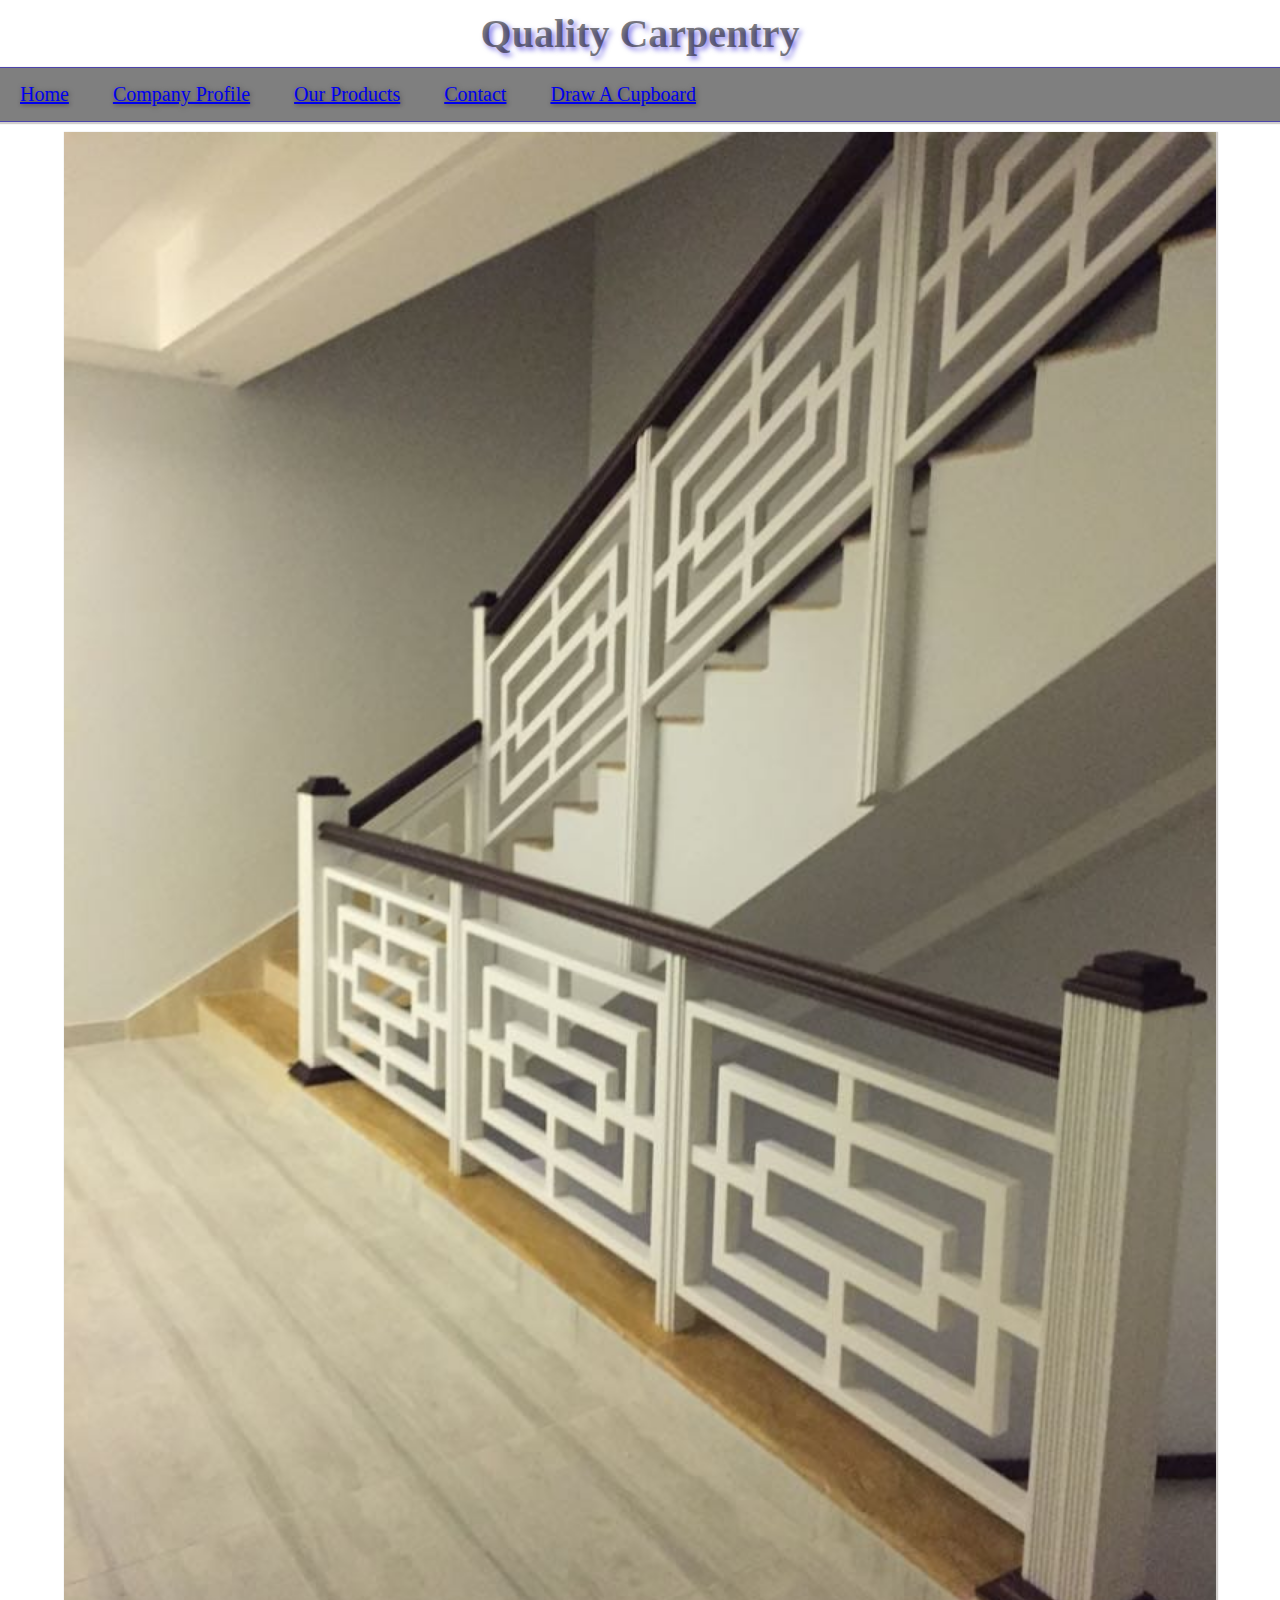
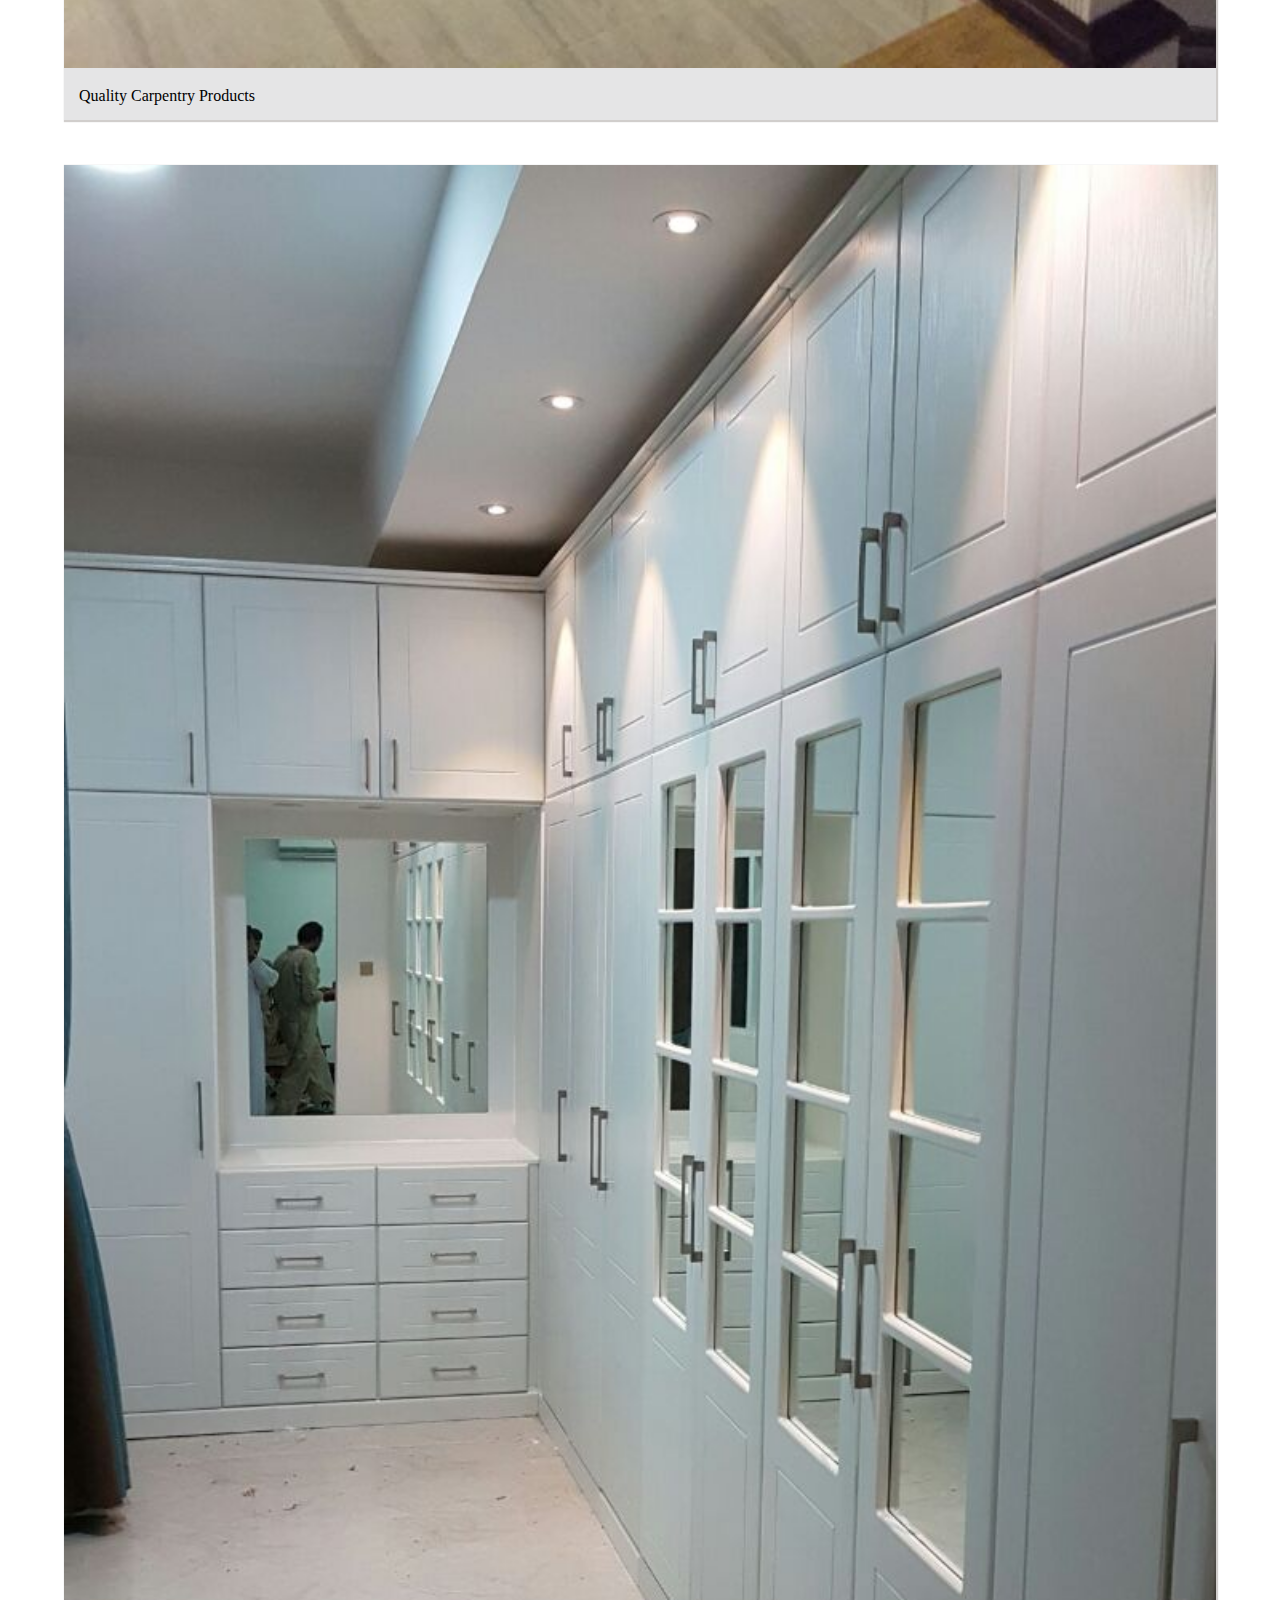
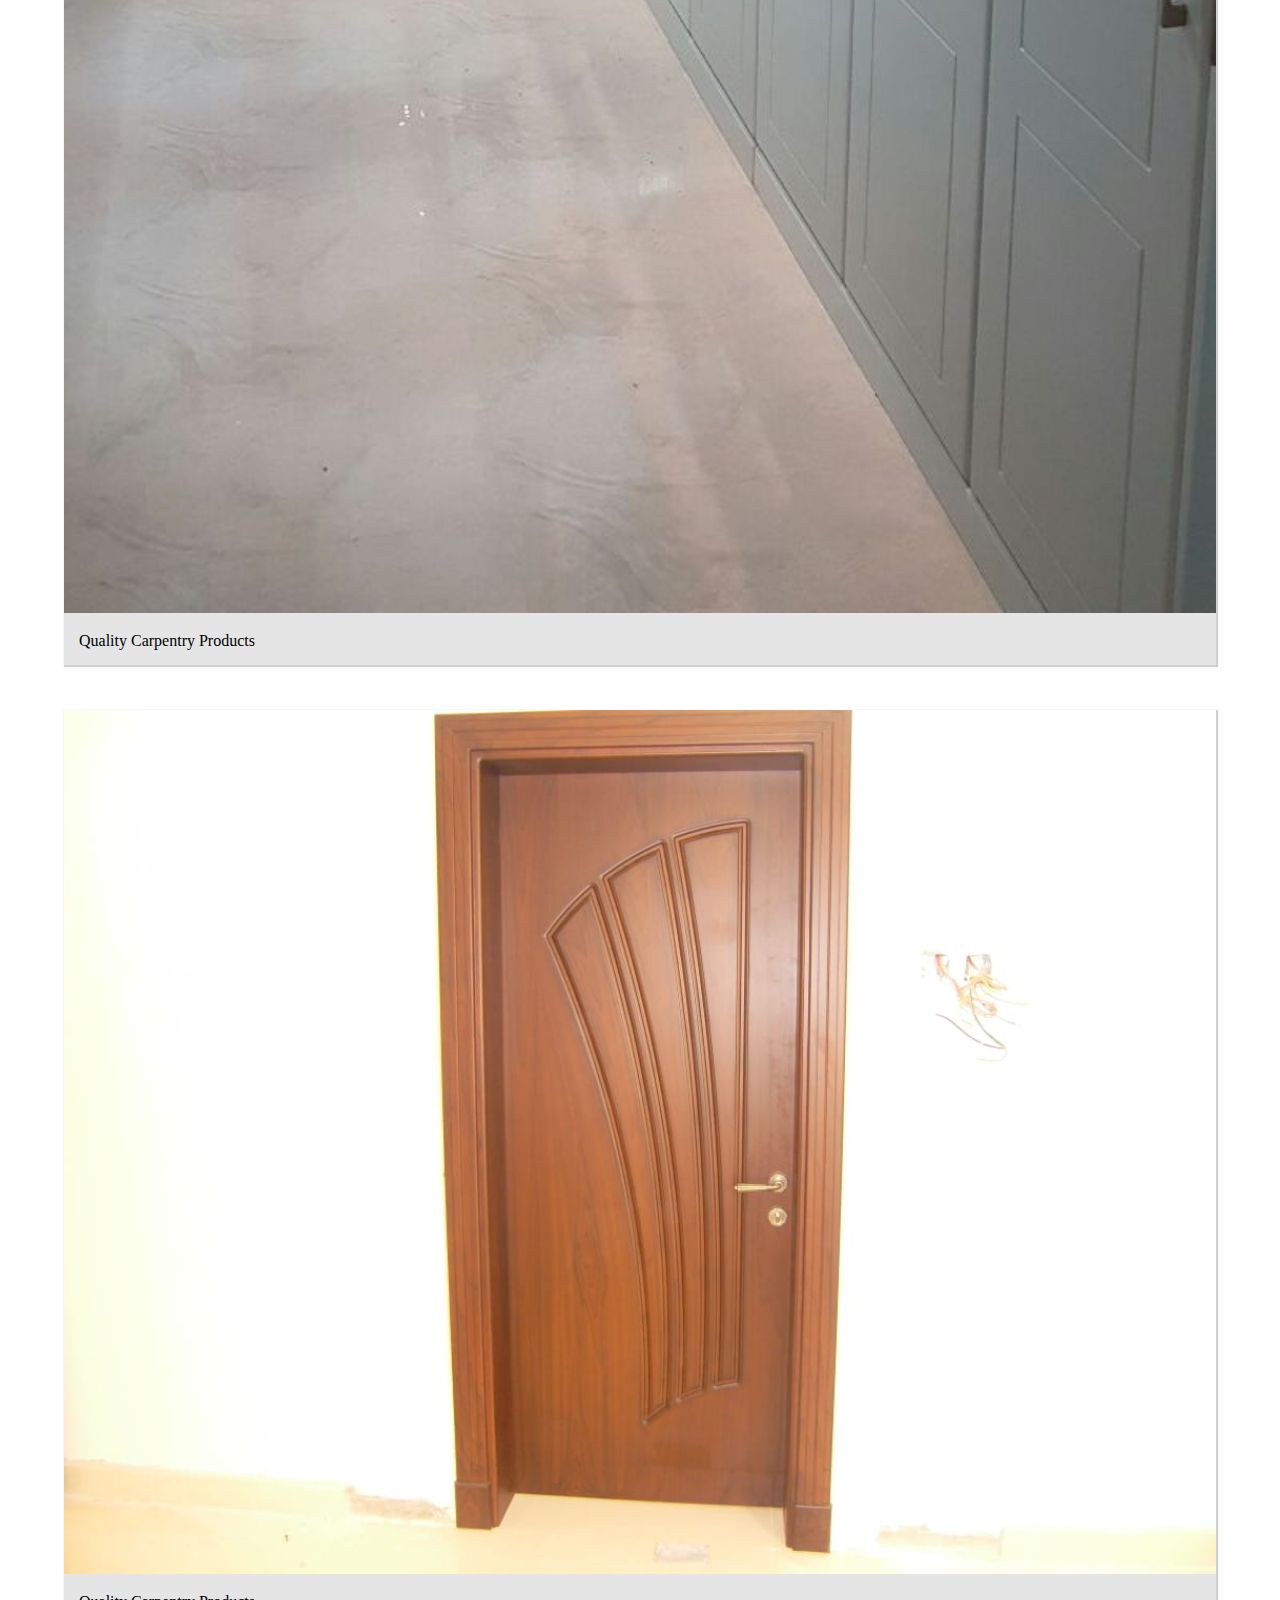
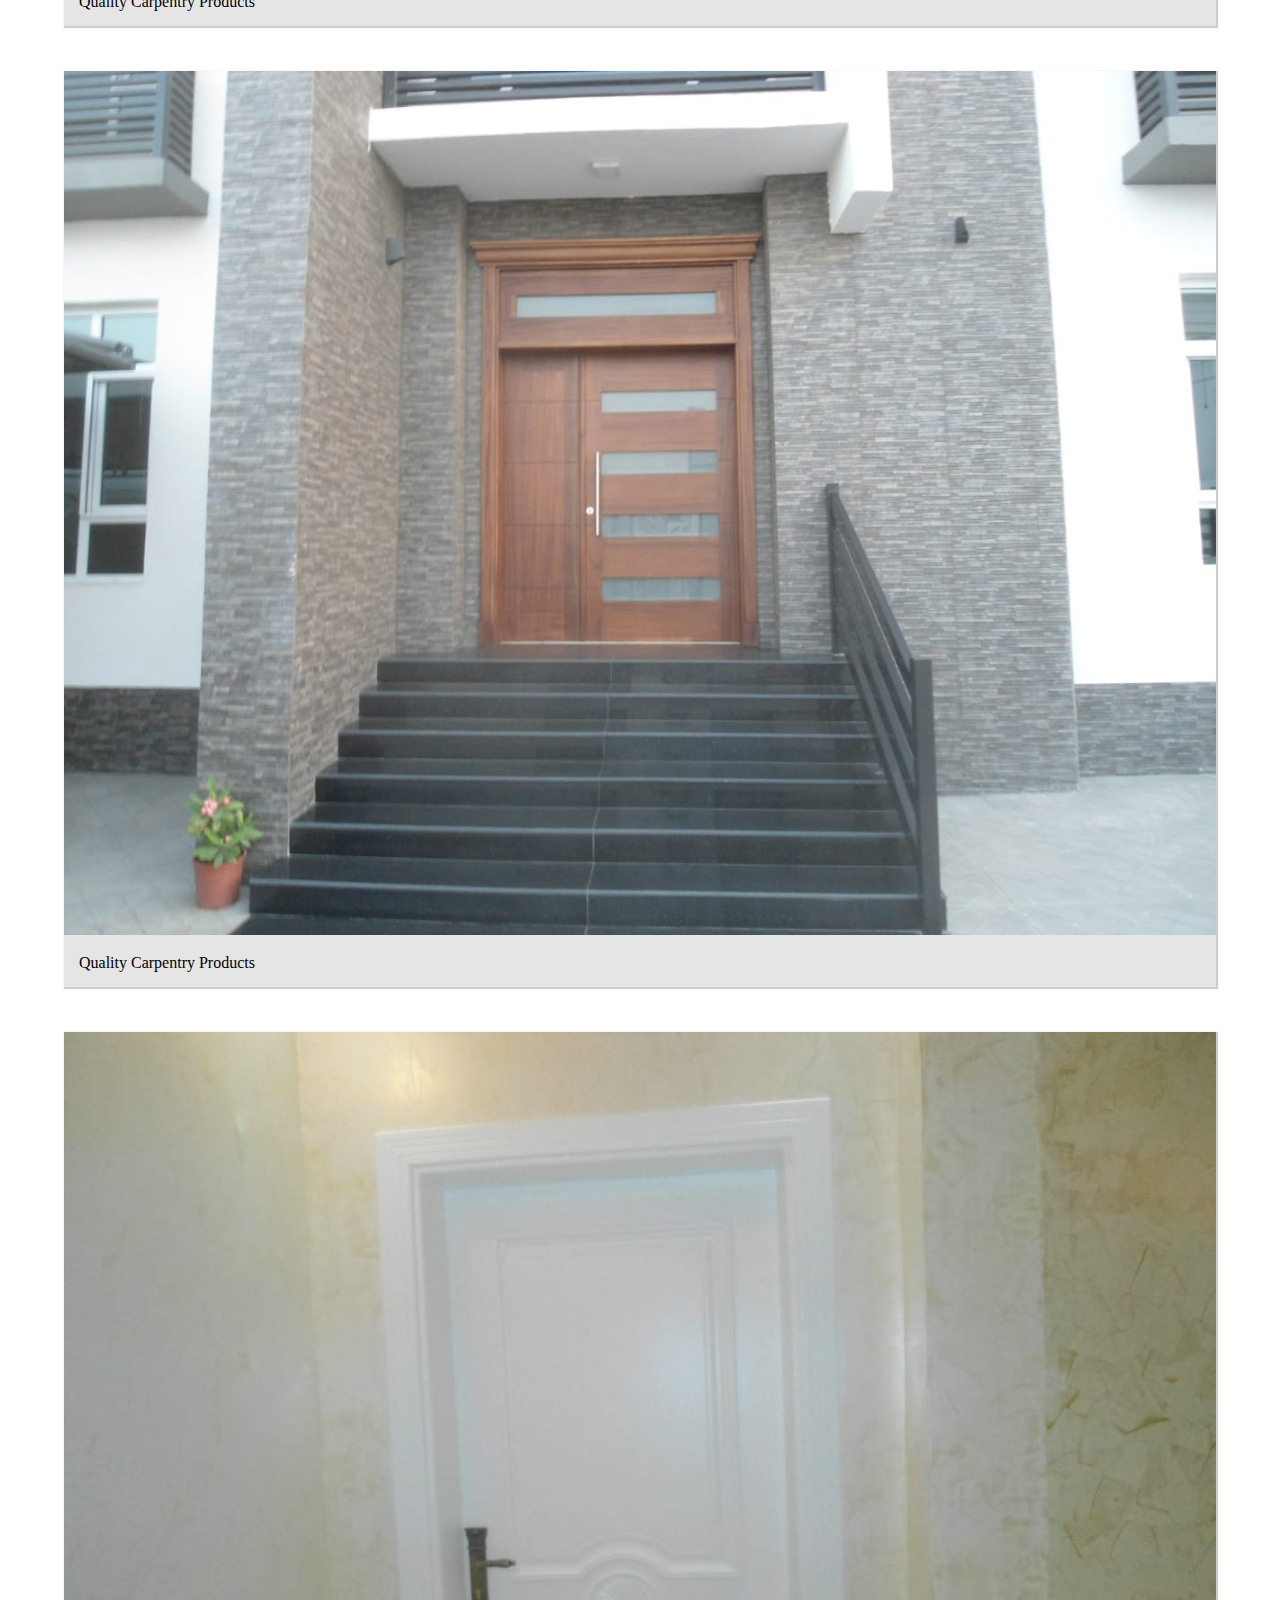
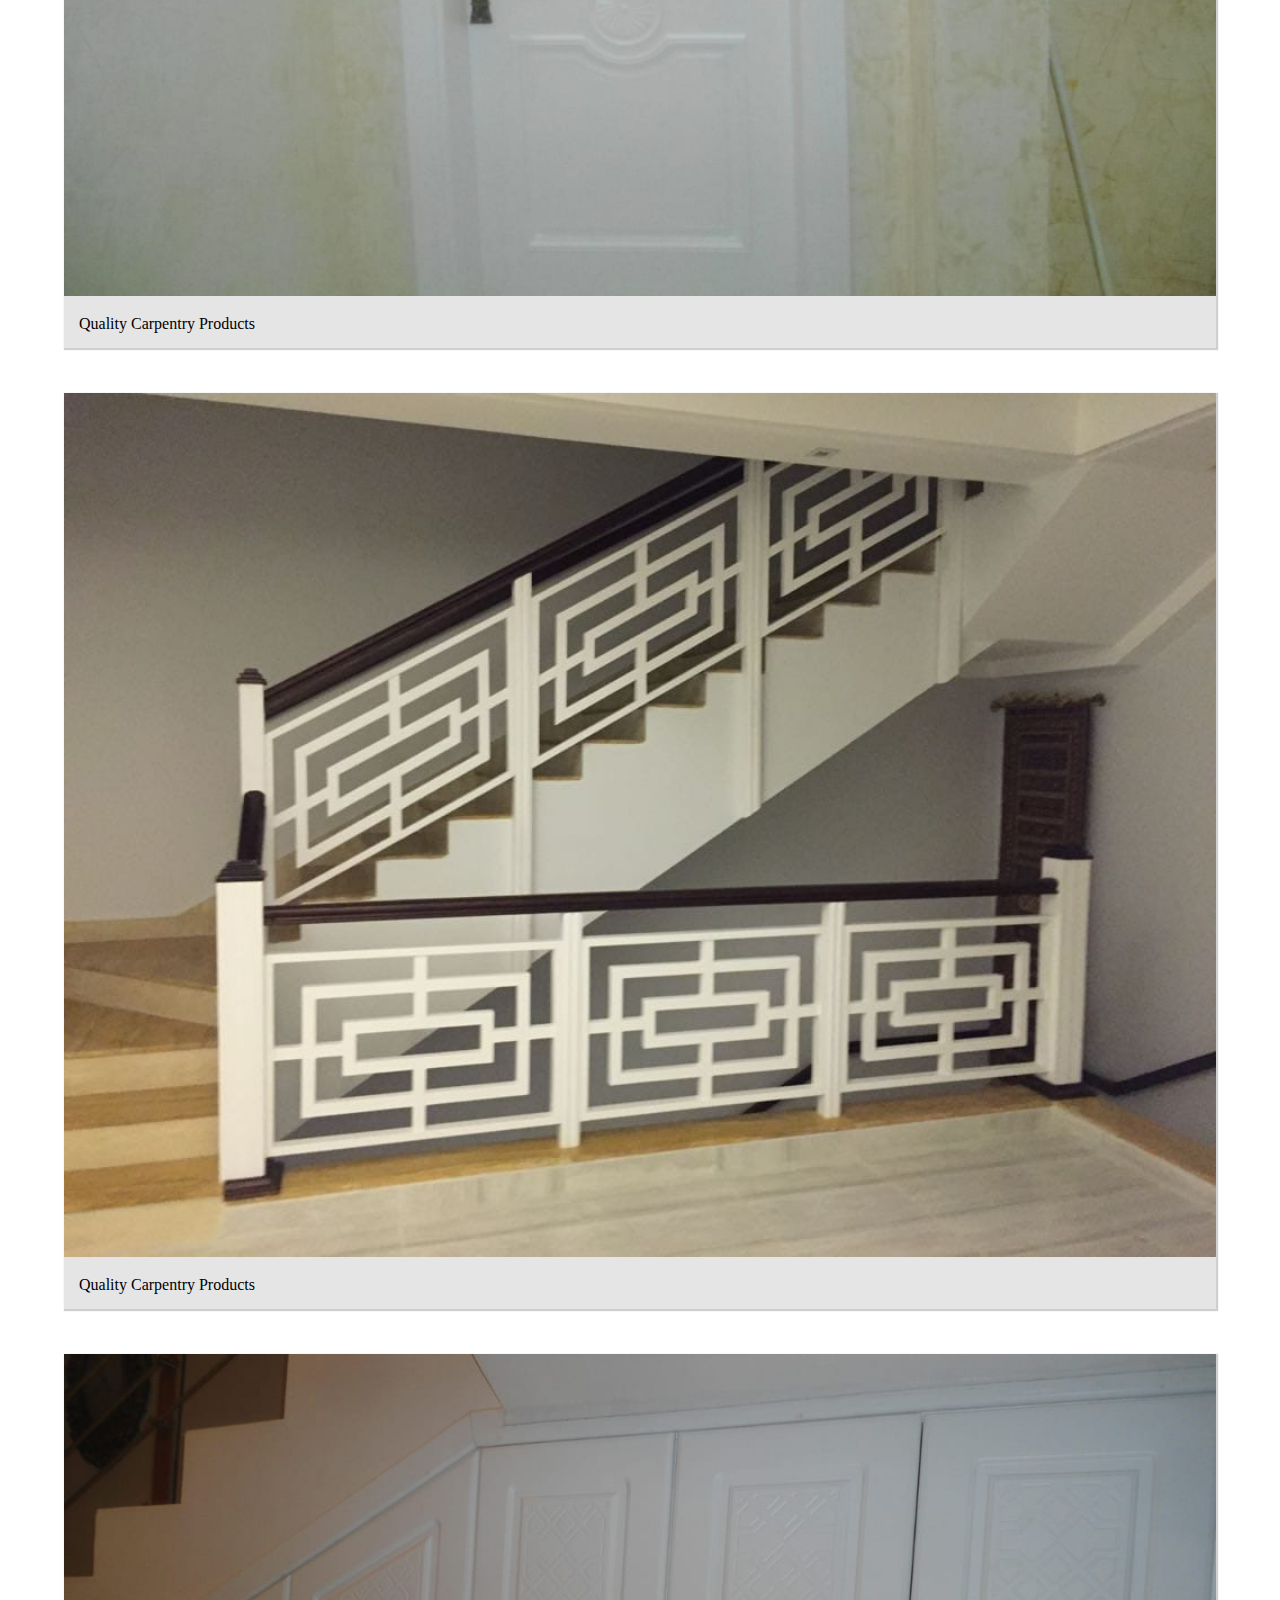
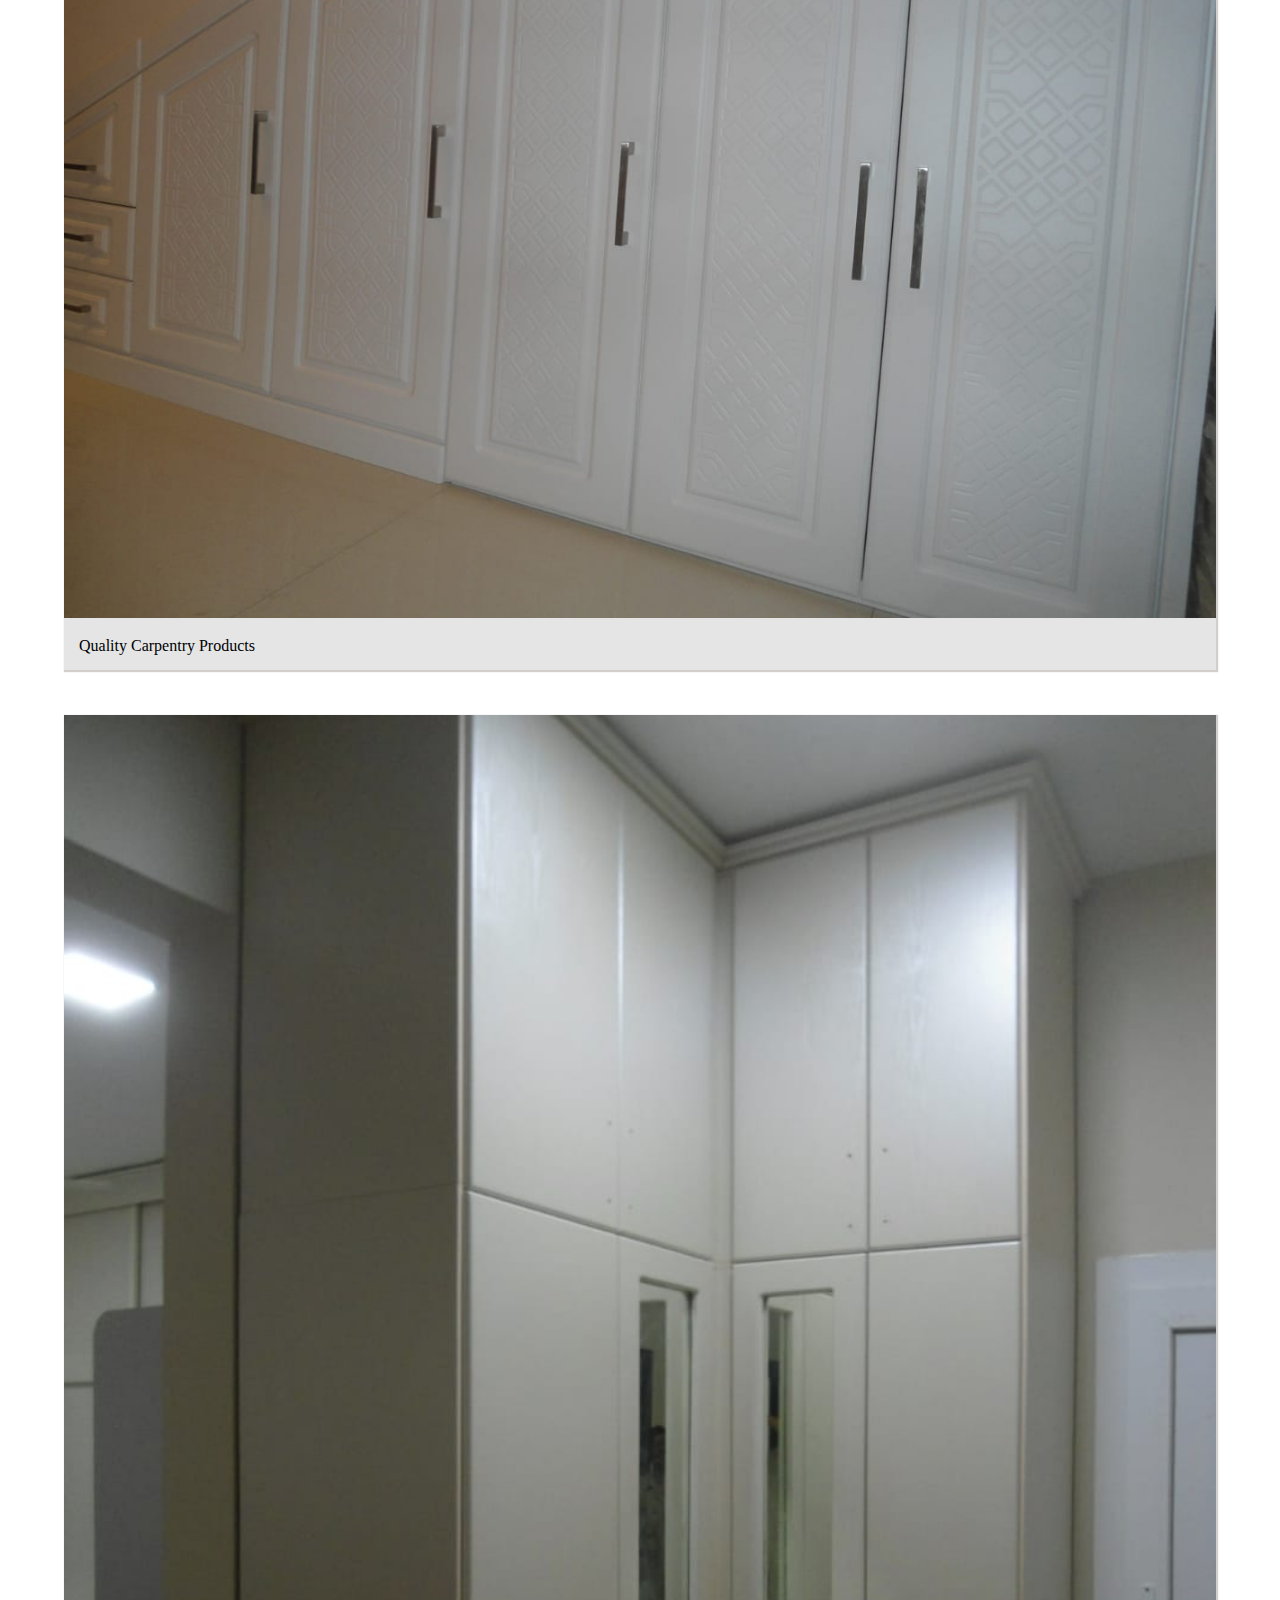
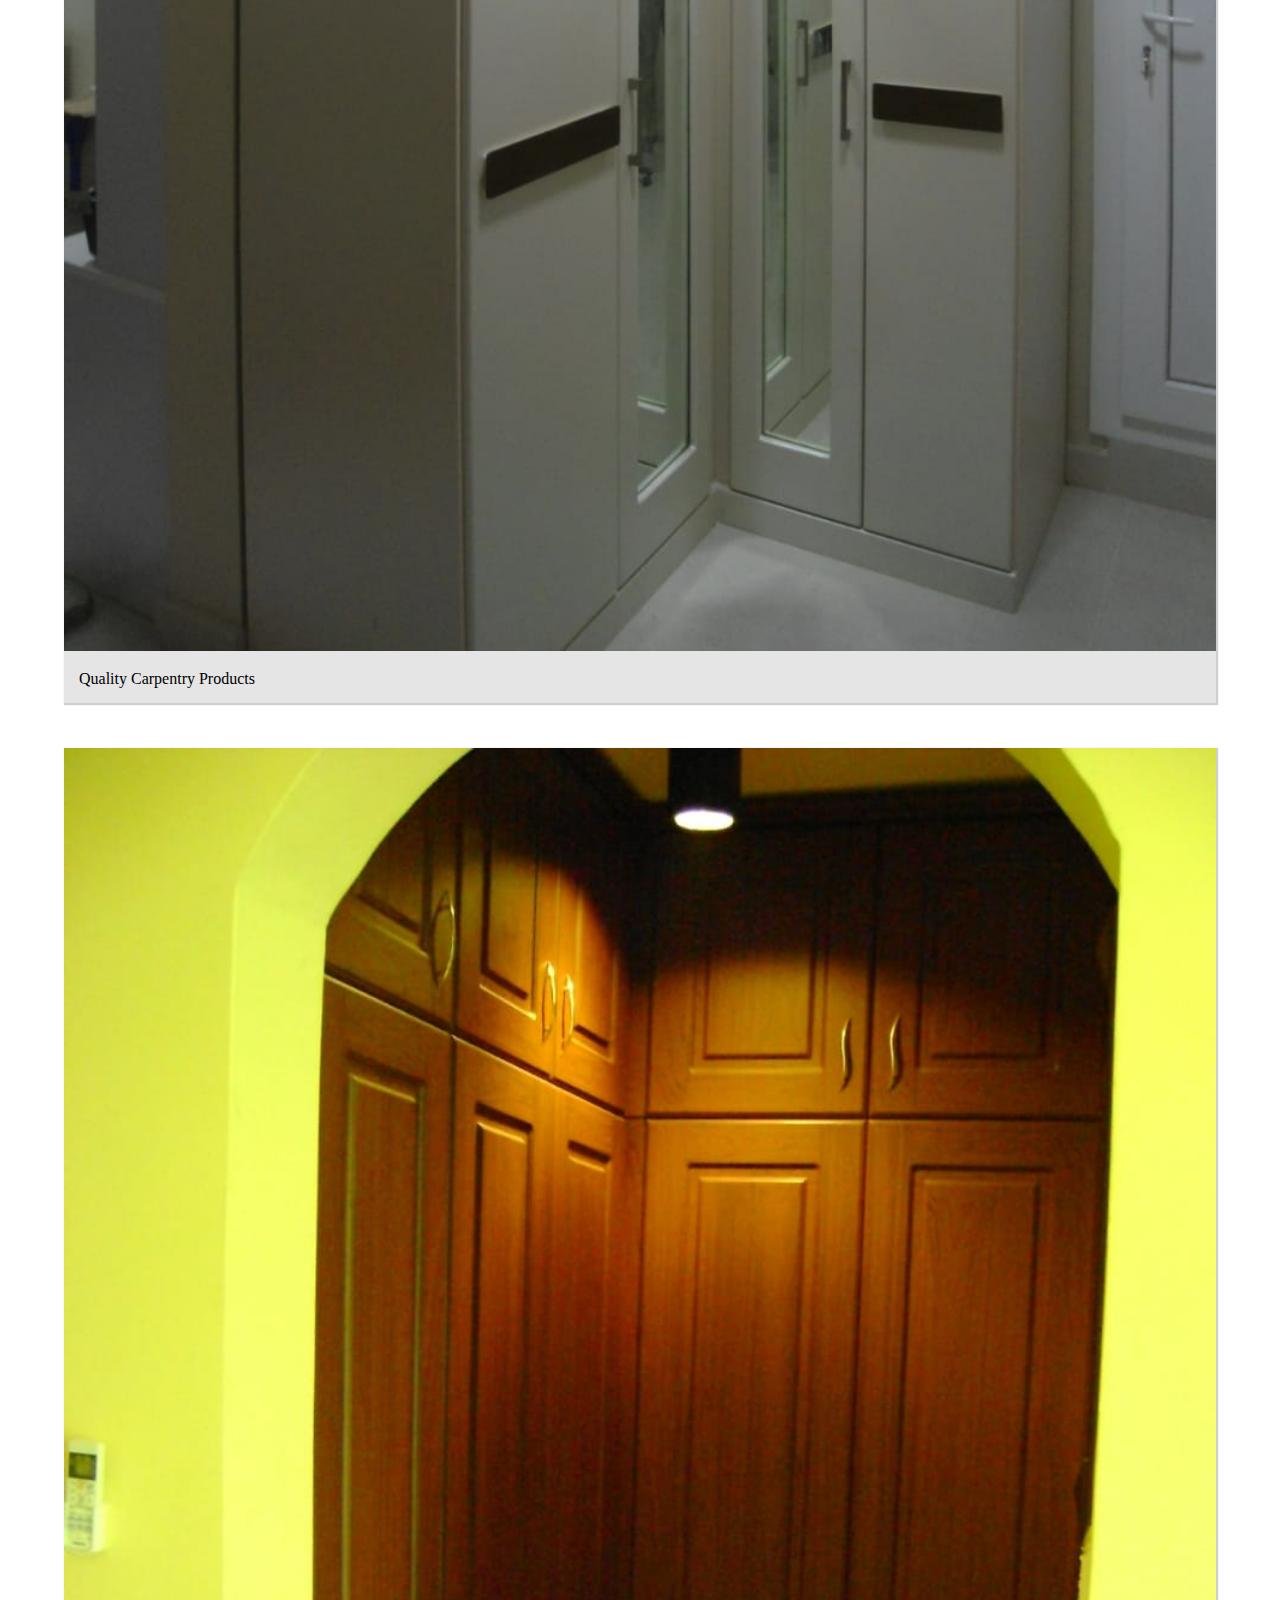
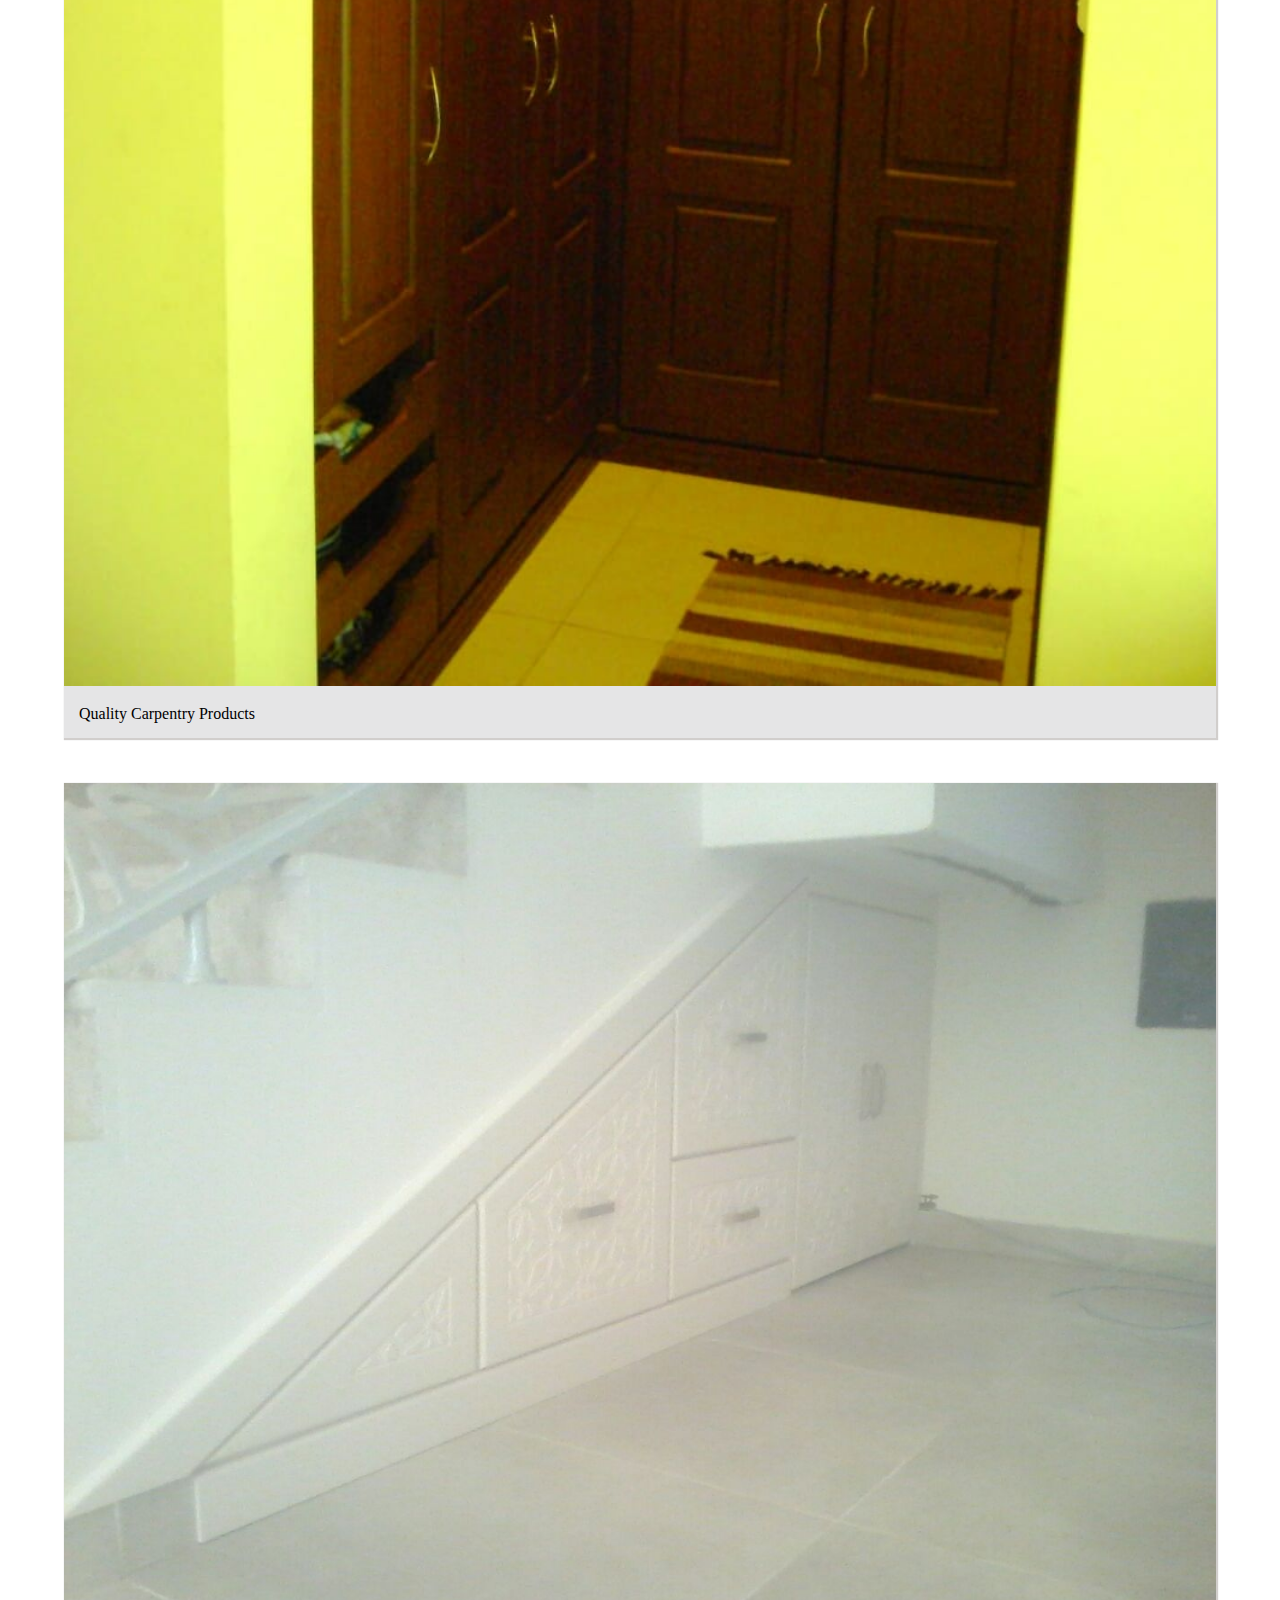
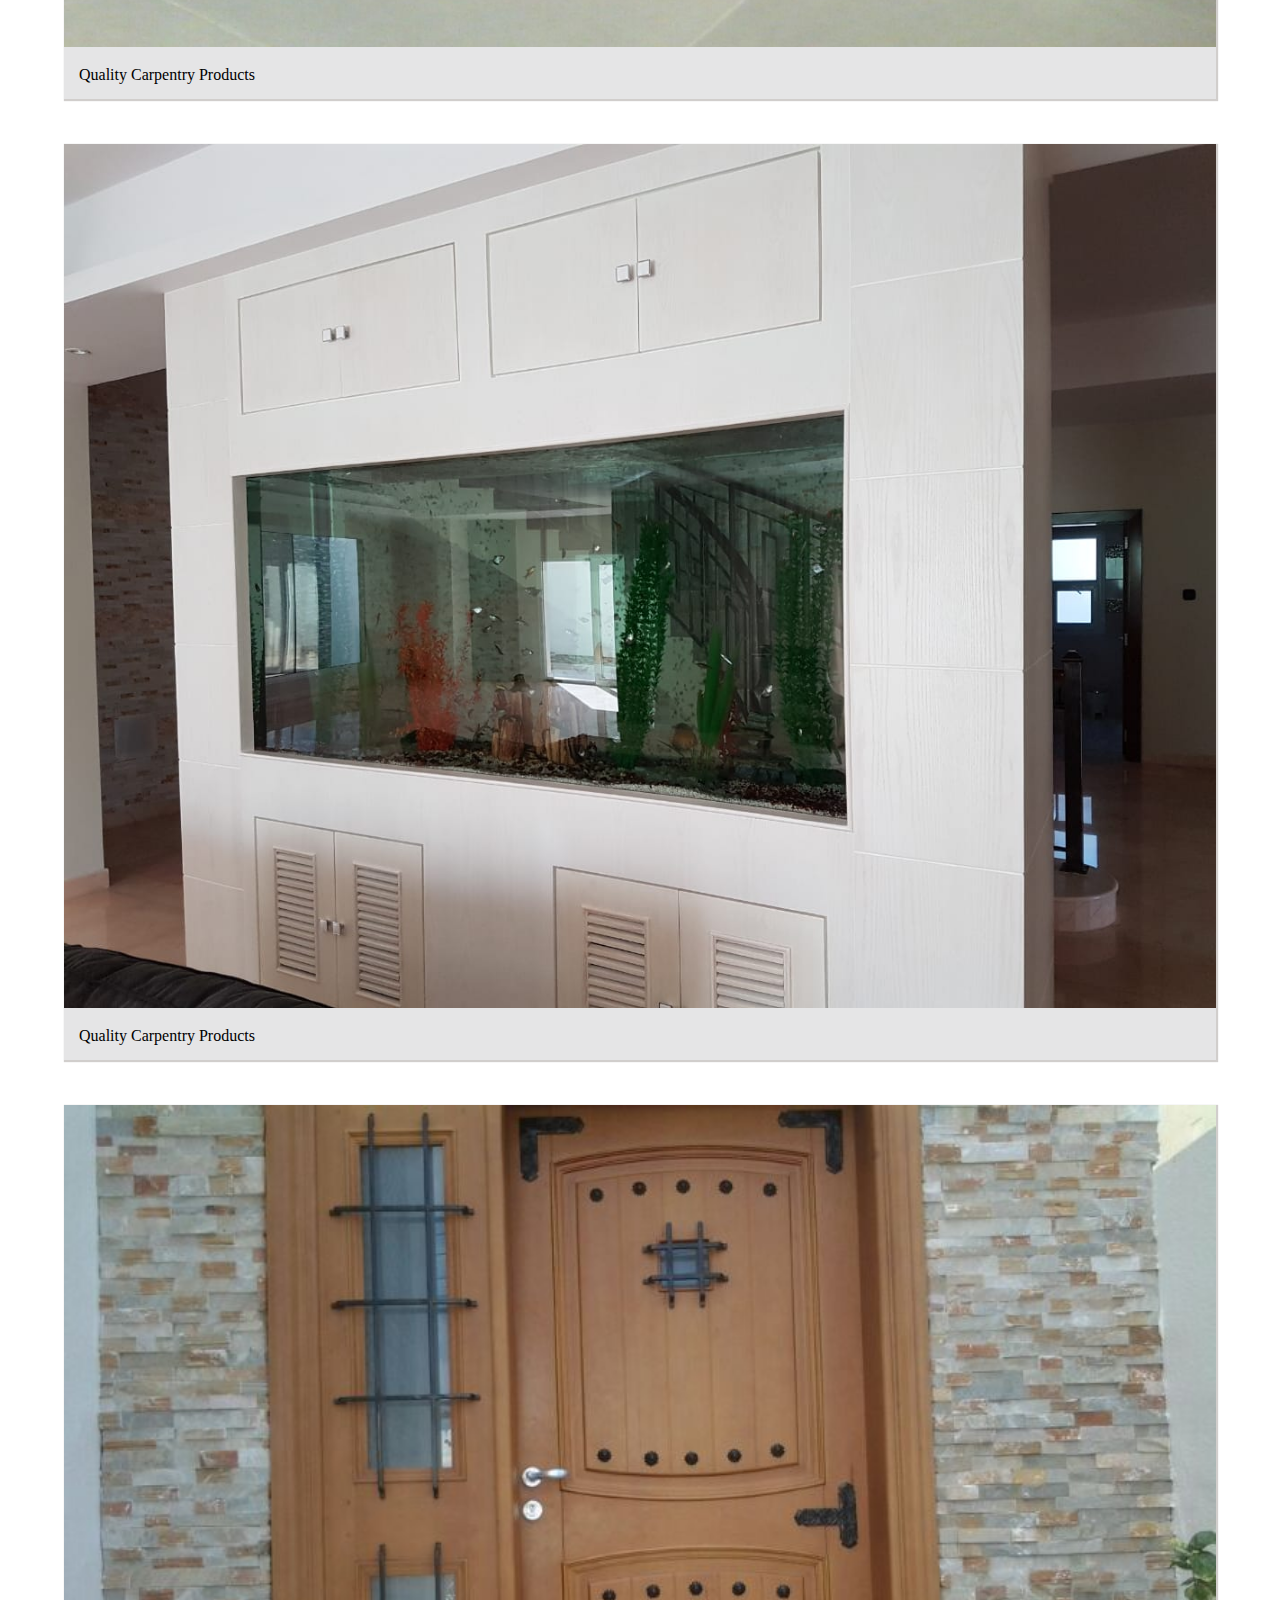
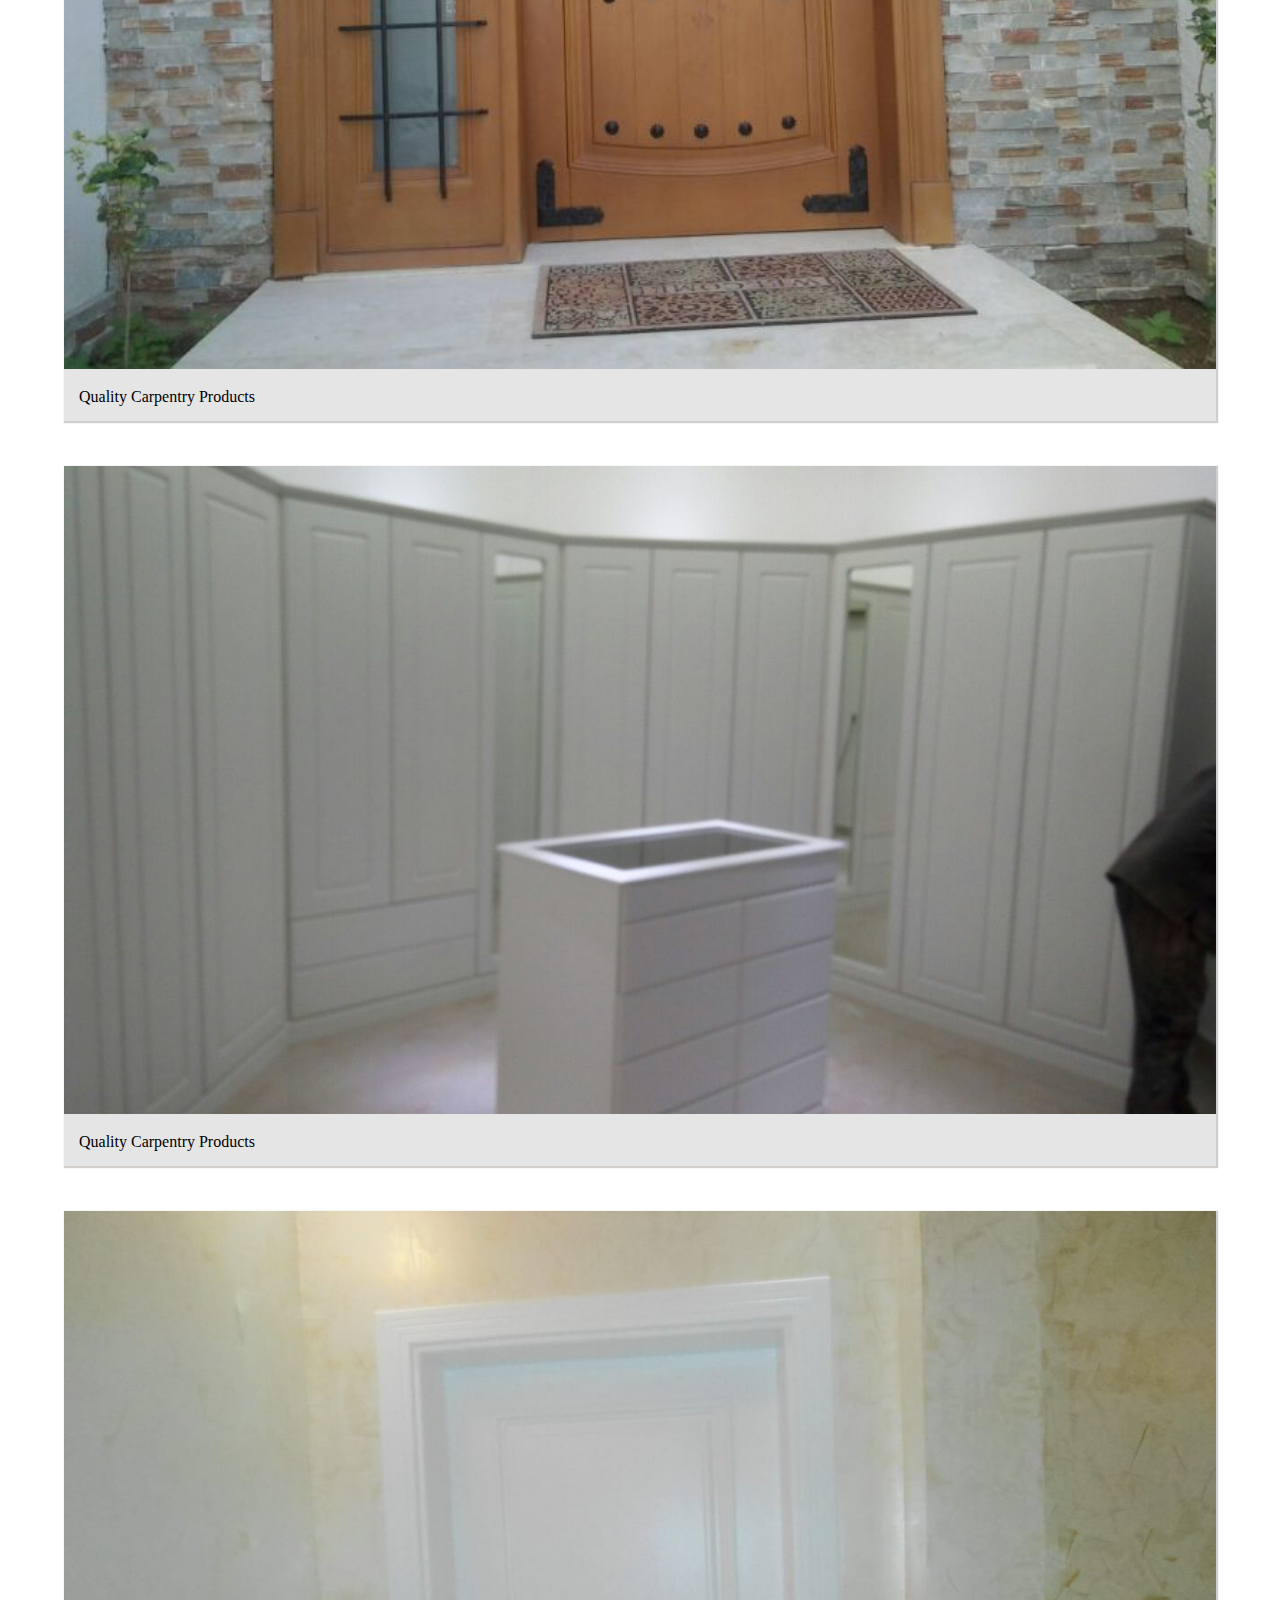
<file: index.html>
<!DOCTYPE html>
<html lang="en">

<head>
        <meta charset="UTF-8">
        <meta name="viewport" content="width=device-width, initial-scale=1.0">
        <link rel="stylesheet" href="style.css">
        <title>QCOman</title>
</head>

<body>
        <header>
                <div class="qct">
                        <h1>Quality Carpentry</h1>
                </div>
                <div class="nav">
                        <div><a href="index.html">Home</a></div>
                        <div><a href="cp.html">Company Profile</a></div>
                        <div><a href="cp1.html">Our Products</a></div>

                        <div><a href="contact.html">Contact</a></div>
                        <div><a href="cupboard.html">Draw A Cupboard</a></div>

                </div>
        </header>
        <div class="container">
                <div class="r11">

                        <img src="qc001.jpeg" alt="">
                        <p>Quality Carpentry Products</p>
                </div>
                <div class="r12">
                        <img src="qc002.jpeg" alt="">
                        <p>Quality Carpentry Products</p>
                </div>
                <div class="r13">
                        <img src="qc003.jpeg" alt="">
                        <p>Quality Carpentry Products</p>
                </div>
                <div class="r14">
                        <img src="qc004.jpeg" alt="">
                        <p>Quality Carpentry Products</p>
                </div>

                <div class="r21">
                        <img src="qc005.jpeg" alt="">
                        <p>Quality Carpentry Products</p>
                </div>
                <div class="r22">
                        <img src="qc006.jpeg" alt="">
                        <p>Quality Carpentry Products</p>
                </div>
                <div class="r23">
                        <img src="qc007.jpeg" alt="">
                        <p>Quality Carpentry Products</p>
                </div>
                <div class="r24">
                        <img src="qc008.jpeg" alt="">
                        <p>Quality Carpentry Products</p>
                </div>

                <div class="r31">
                        <img src="qc009.jpeg" alt="">
                        <p>Quality Carpentry Products</p>
                </div>
                <div class="r32">
                        <img src="qc010.jpeg" alt="">
                        <p>Quality Carpentry Products</p>
                </div>
                <div class="r33">
                        <img src="qc011.jpeg" alt="">
                        <p>Quality Carpentry Products</p>
                </div>
                <div class="r34">
                        <img src="qc012.jpeg" alt="">
                        <p>Quality Carpentry Products</p>
                </div>

                <div class="r41">
                        <img src="qc013.jpeg" alt="">
                        <p>Quality Carpentry Products</p>
                </div>
                <div class="r42">
                        <img src="qc014.jpeg" alt="">
                        <p>Quality Carpentry Products</p>
                </div>
                <div class="r43">
                        <img src="qc015.jpeg" alt="">
                        <p>Quality Carpentry Products</p>
                </div>
                <div class="r44">
                        <img src="qc016.jpeg" alt="">
                        <p>Quality Carpentry Products</p>
                </div>

        </div>
</body>

</html>
</file>
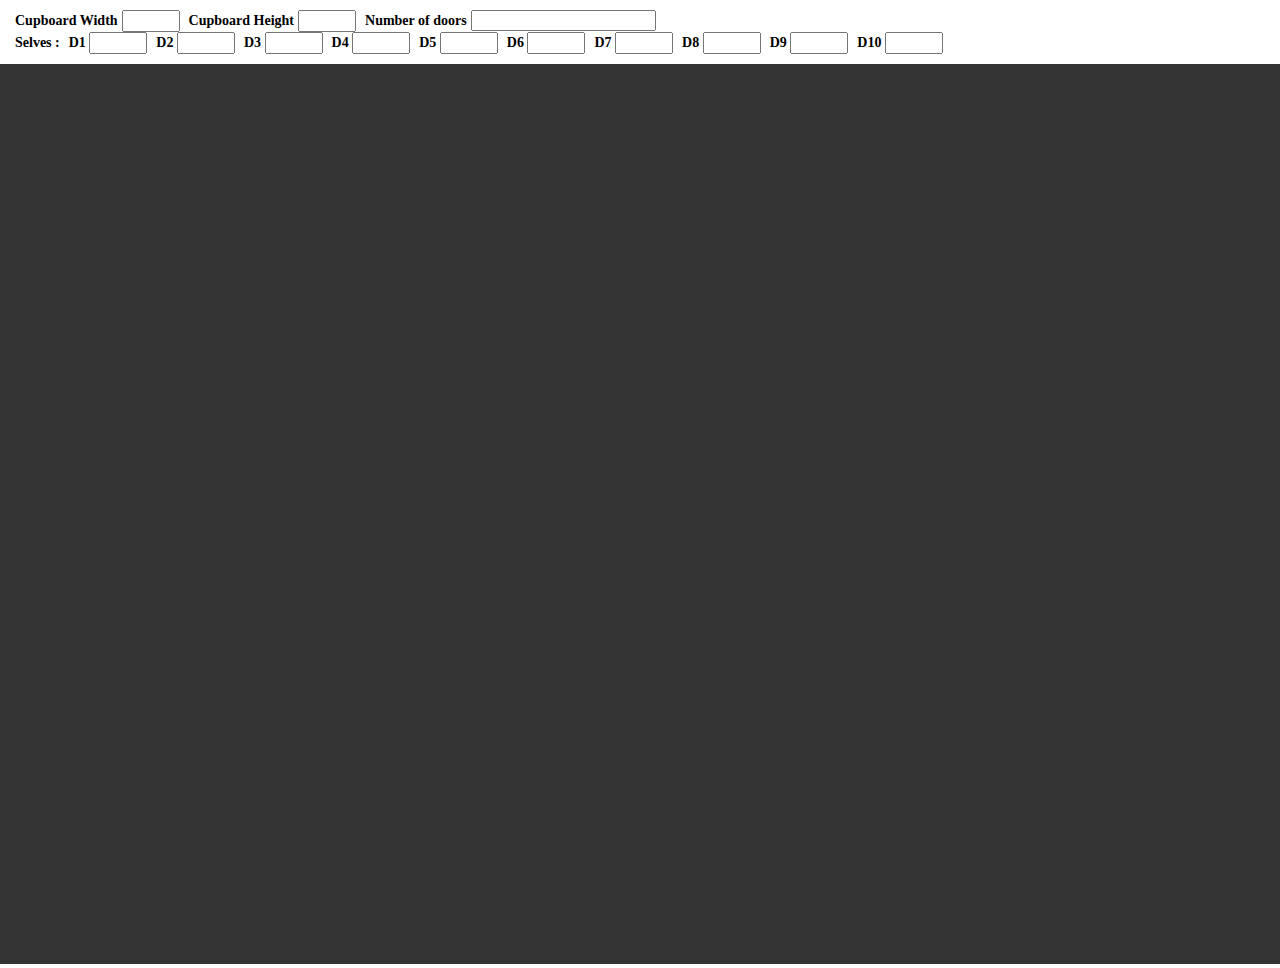
<file: cupboard.html>
<!DOCTYPE html>
<html lang="en">
<head>
    <meta charset="UTF-8">
    <meta name="viewport" content="width=device-width, initial-scale=1.0">
    <meta http-equiv="X-UA-Compatible" content="ie=edge">
    <style>
        canvas{
            background-color: rgba(0, 0, 0,.8); 
        }
        body{
            margin:0;
        }
        label{
            font-family: 'Times New Roman', Times, serif;
            font-Size: 14px;
            font-weight: bold;
            margin-left: 5px;
            
            
        }
        .textBox{
            font-family: 'Times New Roman', Times, serif;
            font-Size: 14px;
            font-weight: bold;
            width: 50px;
           
            
        }
        form{
            margin: 10px;
            padding: 0px;
        }
    </style>
    <title>Document</title>
</head>
<body>
    
    <form>
        <label >Cupboard Width</label>
            <input class="textBox wid"  type="number" name="textBox" id="wid">
            <label >Cupboard Height</label>
            <input class="textBox ht"  type="number" name="textBox" id="ht">
            <label >Number of doors</label>
            <input class="ndoors"  type="number" name="ndoors" id="ndoors">
            <br>
            <label >Selves :</label> 
            <label >D1 </label>
            <input class="textBox d1s"  type="number" name="textBox" id="d1s">
            <label >D2 </label>
            <input class="textBox d2s"  type="number" name="textBox" id="d2s">
            <label >D3 </label>
            <input class="textBox d3s"  type="number" name="textBox" id="d3s">
            <label >D4 </label>
            <input class="textBox d4s"  type="number" name="textBox" id="d4s">
            <label >D5 </label>
            <input class="textBox d5s"  type="number" name="textBox" id="d5s">
            <label >D6 </label>
            <input class="textBox d6s"  type="number" name="textBox" id="d6s">
            <label >D7 </label>
            <input class="textBox d7s"  type="number" name="textBox" id="d7s">
            <label >D8 </label>
            <input class="textBox d8s"  type="number" name="textBox" id="d8s">
            <label >D9 </label>
            <input class="textBox d9s"  type="number" name="textBox" id="d9s">
            <label >D10 </label>
            <input class="textBox d10s"  type="number" name="textBox" id="d10s">

            <br>
          </form>
    <canvas></canvas>
    <script src="canvas.js"></script>
</body>
</html>
</file>
<file: style.css>
*{
    margin: 0;
    padding: 0;
    

}

.qct h1{
    color: rgba(0, 0, 0, 0.5);
    background-color: rgba(255, 255, 255, 0.9);
    text-shadow: 3px 3px 5px rgba(26, 9, 216, 0.5);
    font-size: 40px;
    text-align: center;
    padding: 10px;
}
.qct{
    
    background-color: transparent;
}
.nav{

    box-shadow: 1px 1px 1px 1px rgba(26, 9, 0, 0.2);
    border-bottom: 1px solid rgba(26, 9, 216, 0.5);
    border-top: 1px solid rgba(26, 9, 216, 0.5);
    background-color: rgba(0, 0, 0, 0.5); 
}
.nav div{
    margin: 15px 20px;
    display:inline-block;
    color: rgba(255, 255, 255, 0.9);
    background-color: transparent;
    text-shadow: 1px 1px 5px rgba(26, 9, 21, 0.5);
    font-size: 20px;
    text-align: center;
}
.r11 {
    grid-area: r11;
    display: inline-block;
  }
  .r12 {
    grid-area: r12;
    display: inline-block;
  }
  .r13 {
    grid-area: r13;
    display: inline-block;
  }
  .r14 {
    grid-area: r14;
    display: inline-block;
  }
  .r21 {
    grid-area: r21;
    display: inline-block;
  }
  .r22 {
    grid-area: r22;
    display: inline-block;
  }
  .r23 {
    grid-area: r23;
    display: inline-block;
  }
  .r24 {
    grid-area: r24;
    display: inline-block;
  }
  .r31 {
    grid-area: r31;
    display: inline-block;
  }
  .r32 {
    grid-area: r32;
    display: inline-block;
  }
  .r33 {
    grid-area: r33;
    display: inline-block;
  }
  .r34 {
    grid-area: r34;
    display: inline-block;
  }
  .r41 {
    grid-area: r41;
    display: inline-block;
  }
  .r42 {
    grid-area: r42;
    display: inline-block;
  }
  .r43 {
    grid-area: r43;
    display: inline-block;
  }
  .r44 {
    grid-area: r44;
    display: inline-block;
  }

.container {

    margin: 10px auto;
    width: 90vw;
    grid-column-gap: 5px;
    grid-row-gap: 5vh;
    border: 1px sold red;
    display: grid;
    grid-template-columns: 1fr;
    grid-template-rows: auto;
    grid-template-areas: 
      "r11 "
      "r21 "
      "r31 "
      "r41 "

      "r13 "
      "r23 "
      "r33 "
      "r43 "
      
      " r12"
      " r22"
      "r32"
      " r42"

      " r14"
      " r24"
      " r34"
      " r44"

  }
img{
    width:100%;
    height: auto;
}
.container div{
        background-color: rgba(0, 0, 10, 0.1);
    box-shadow: 1px 1px 1px 1px rgba(26, 9, 0, 0.2);
}
p{
    padding: 15px;
    text-align: justify;

}
</file>
